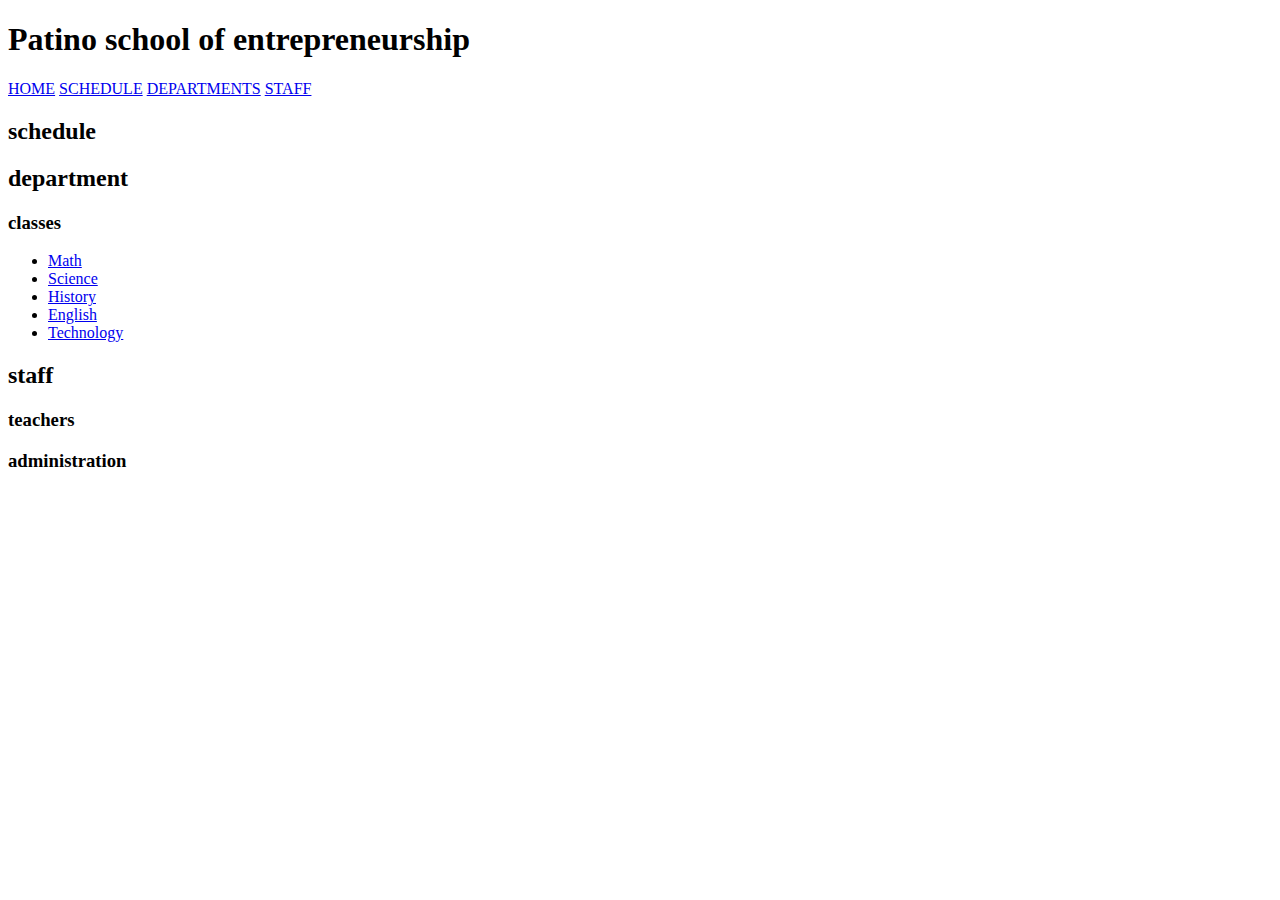
<file: headings.html>
<!DOCTYPE html>
<html>
    <head>
        <title>headings</title>
    </head>
    <body>
       <h1>Patino school of entrepreneurship</h1>
           <a href="https://dailyreview-jimmyjohngomez.c9.io/index.html">HOME</a>
           <a href="https://dailyreview-jimmyjohngomez.c9.io/schedule.html">SCHEDULE</a>
           <a href="https://dailyreview-jimmyjohngomez.c9.io/departments.html">DEPARTMENTS</a>
           <a href="https://dailyreview-jimmyjohngomez.c9.io/staff.html">STAFF</a>
        <h2>schedule</h2>
        <h2>department</h2>
        <h3>classes</h3>
        <ul>
            <li><a href="https://dailyreview-jimmyjohngomez.c9.io/math.html">Math</a></li>
            <li><a href="https://dailyreview-jimmyjohngomez.c9.io/science.html">Science</a></li>
            <li><a href="https://dailyreview-jimmyjohngomez.c9.io/history.html">History</a></li>
            <li><a href="https://dailyreview-jimmyjohngomez.c9.io/english.html">English</a></li>
            <li><a href="https://dailyreview-jimmyjohngomez.c9.io/technology.html">Technology</a></li>
        </ul>
        <h2>staff</h2>
        <h3>teachers</h3>
        <h3>administration</h3>
    </body>
</html>
</file>
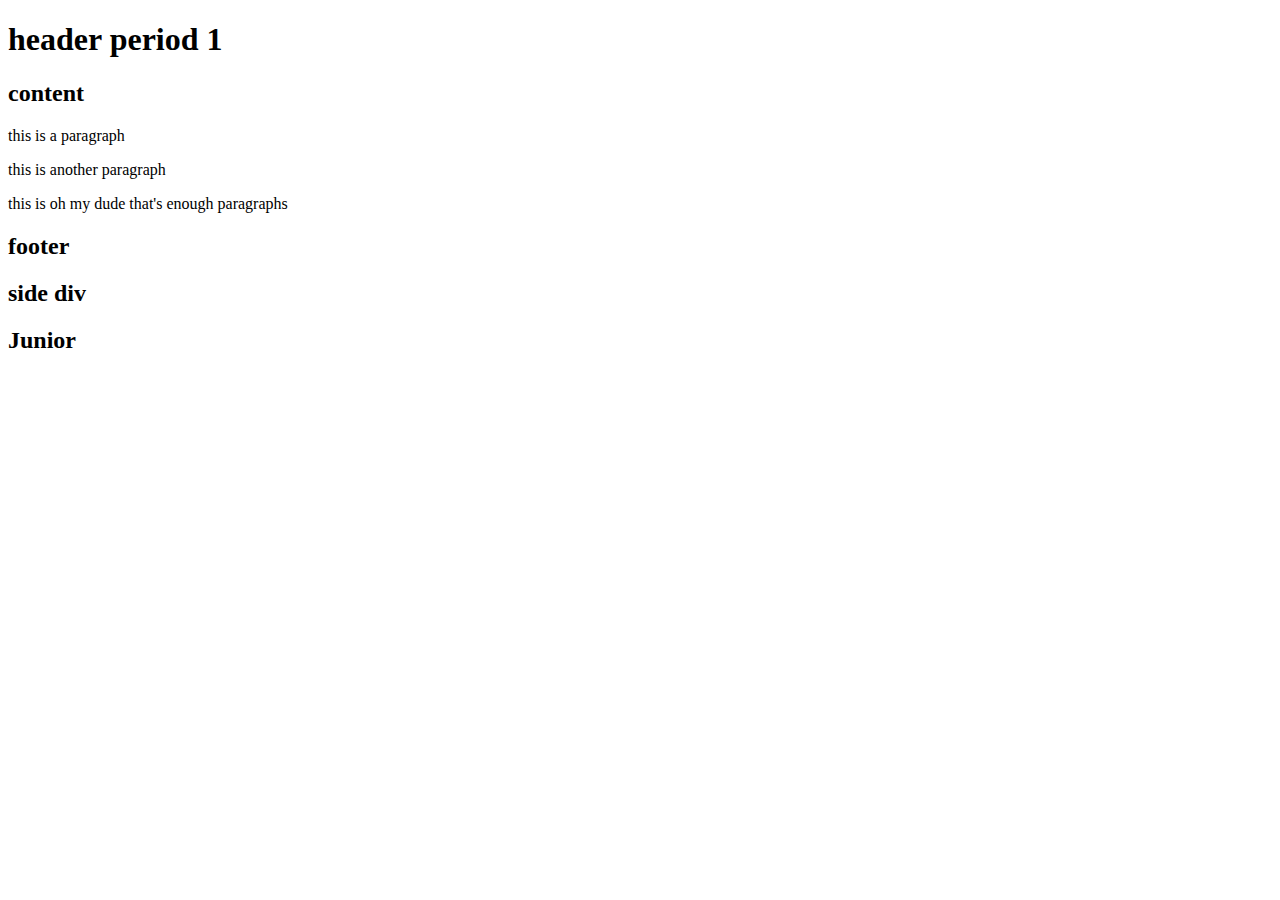
<file: indent.html>
<!doctype html>
<html lang="en">

<head>
  <meta charset="UTF-8">
  <title>Document</title>

  <head>

    <body>
      <div id="stuff">
        <div id="header">
          <h1>header period 1</h1>
        </div>
        <div id="content">
          <h2>content</h2>
        <p>this is a paragraph</p>
        <p class="clearFloat">this is another paragraph
          </p>
            <p>this is oh my dude that's enough paragraphs
              </p>
         </div>
                <div id="footer">
                  <h2>footer</h2>
                </div>
          </div>
          <div id="side">
              <h2>side div</h2>
          </div>
          <div id="junior">
                <h2>Junior</h2>
          </div>
    </body>

</html>
</file>
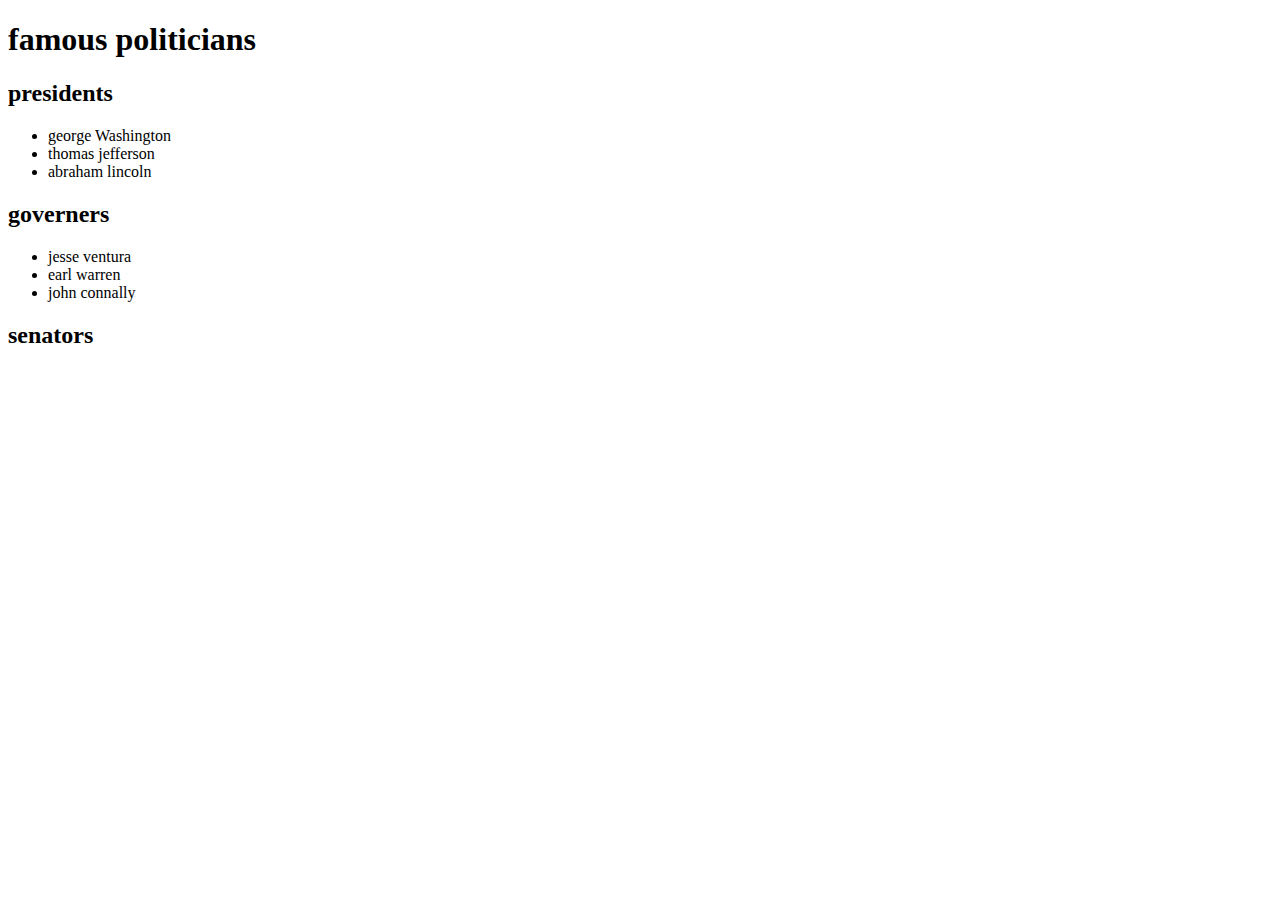
<file: outline.html>
<!DOCTYPE html>
<html>
    <head>
        <title></title>
    </head>
    <body>
        <h1>famous politicians</h1>
            <h2>presidents</h2>
                <ul>
                    <li>george Washington</li>
                    <li>thomas jefferson</li>
                    <li>abraham lincoln</li>
                </ul>
            <h2>governers</h2>
                <ul>
                    <li>jesse ventura</li>
                    <li>earl warren</li>
                    <li>john connally</li>
                </ul>
            <h2>senators</h2>
                
    </body>
</html>
</file>
